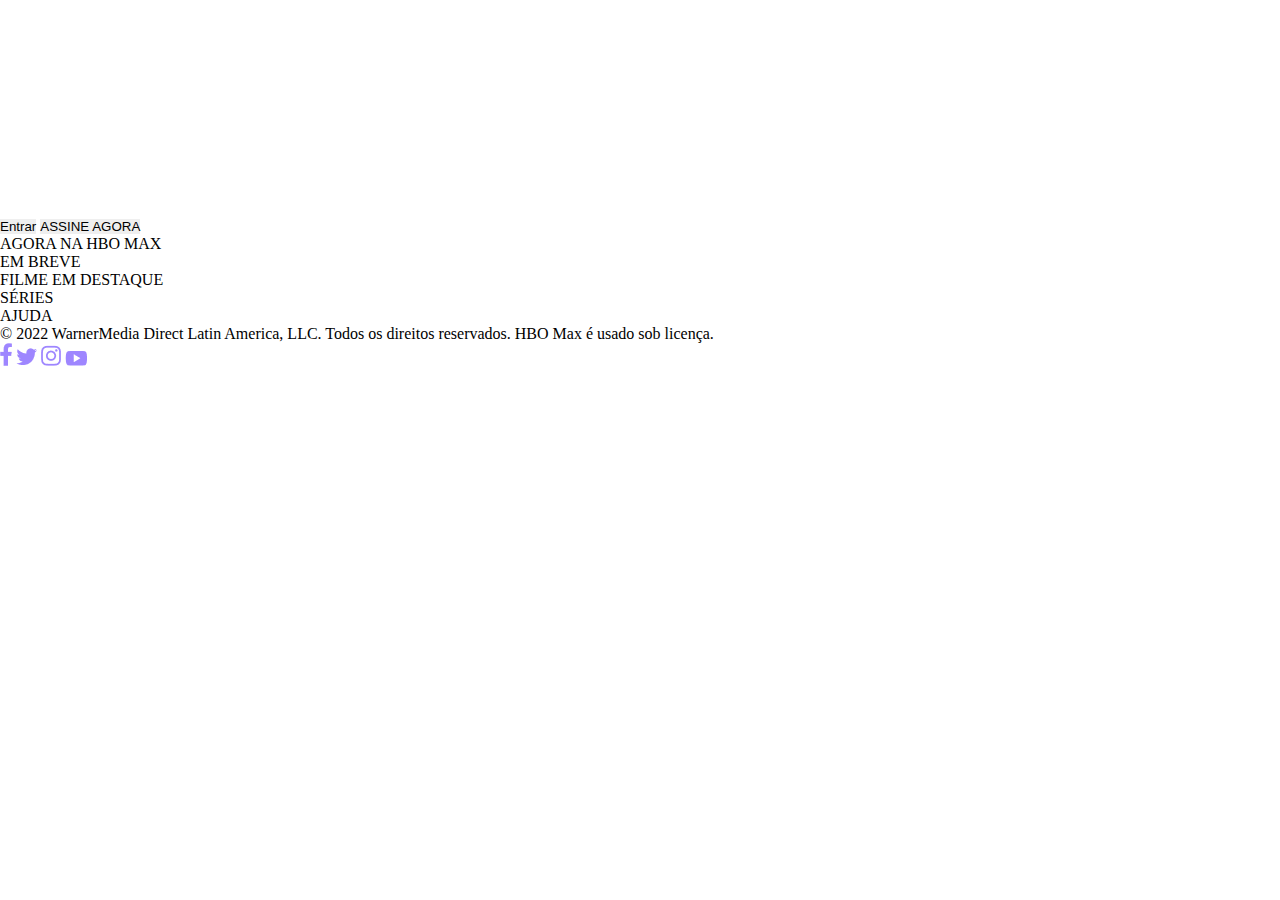
<file: signin.html>
<!DOCTYPE html>
<html lang="pt-br">
<head>
    <meta charset="UTF-8">
    <meta name="viewport" content="width=device-width, initial-scale=1.0">
    <link rel="stylesheet" href="/assets/css/Styles-global.css">
    <link rel="stylesheet" href="/assets/css/Styles-signin.css">
    <title>Entrar| HBO Max</title>
</head>
<body>
    <header>
        <a href="/index.html" ><img src="/assets/images/hbo-logo.svg" alt="logo hbo max"></a>
        <div>
             <a href="/signin.html"><button>Entrar</button></a>
             <a href="/index.html"><button>ASSINE AGORA</button></a>
        </div>
    </header>
    
    <main>

    </main>
    
    <footer>
        <div class="Nav_bar_fot"><p>AGORA NA HBO MAX</p><p>EM BREVE</p><p>FILME EM DESTAQUE</p><p>SÉRIES</p><p>AJUDA</p></div>
        <p>© 2022 WarnerMedia Direct Latin America, LLC. Todos os direitos reservados. HBO Max é usado sob licença.</p>
        <img src="/assets/images/fb_0.png" alt="logo rede social facebook">
        <img src="/assets/images/twitter_0.png" alt="logo rede social twitter">
        <img src="/assets/images/instagram_0.png" alt="logo rede social Instagram">
        <img src="/assets/images/youtube_0.png" alt="logo rede social Youtube">
    </footer>
</body>
</html>
</file>
<file: assets/css/Styles-global.css>
/*-------Global_config-------*/
@import url('https://fonts.googleapis.com/css2?family=Raleway:ital,wght@0,100..900;1,100..900&display=swap');
@import url('https://fonts.googleapis.com/css2?family=Quicksand:wght@300..700&family=Raleway:ital,wght@0,100..900;1,100..900&display=swap');

*{
    margin:0px;
    padding:0px;
    border:0px;
    
}

.font_number{
    font-family: 'Raleway', sans-serif;
}

.font_text{ 
    font-family: 'Quicksand', sans-serif;    
}
</file>
<file: assets/css/Styles-signin.css>

</file>
